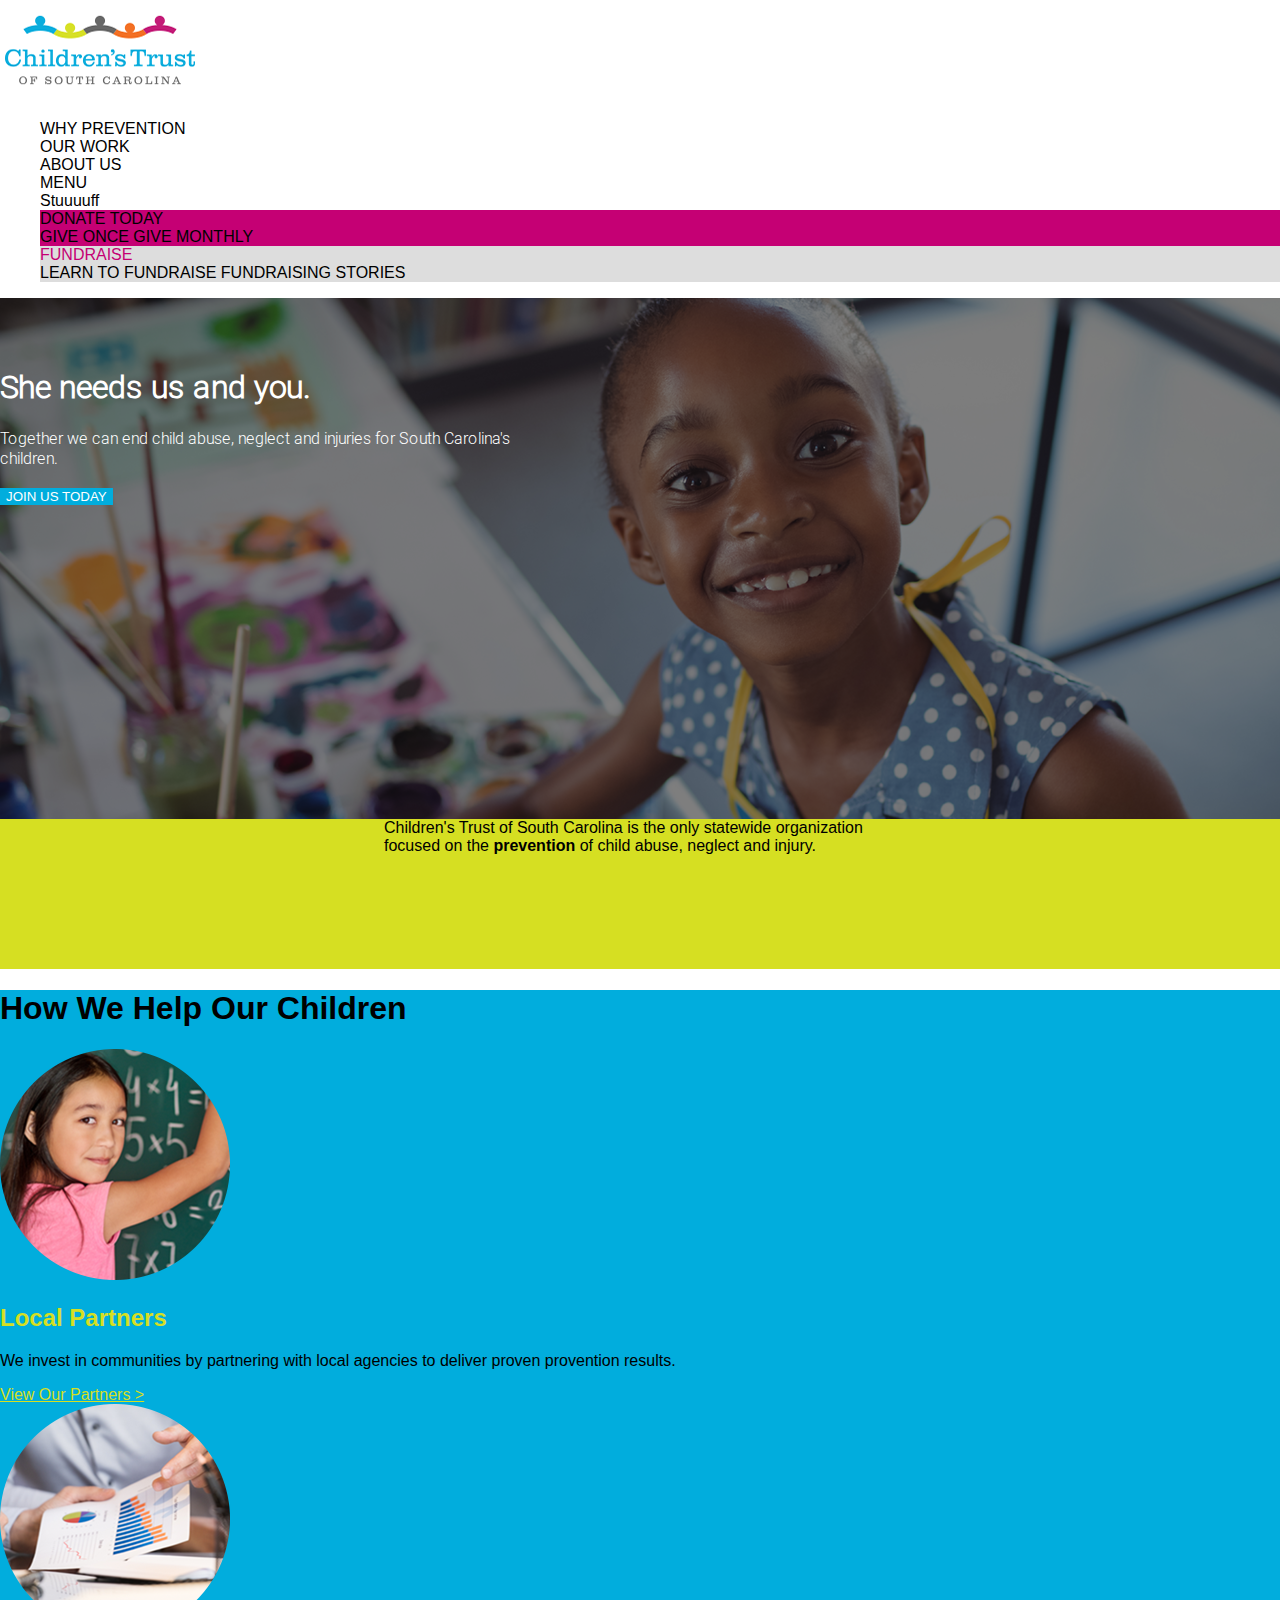
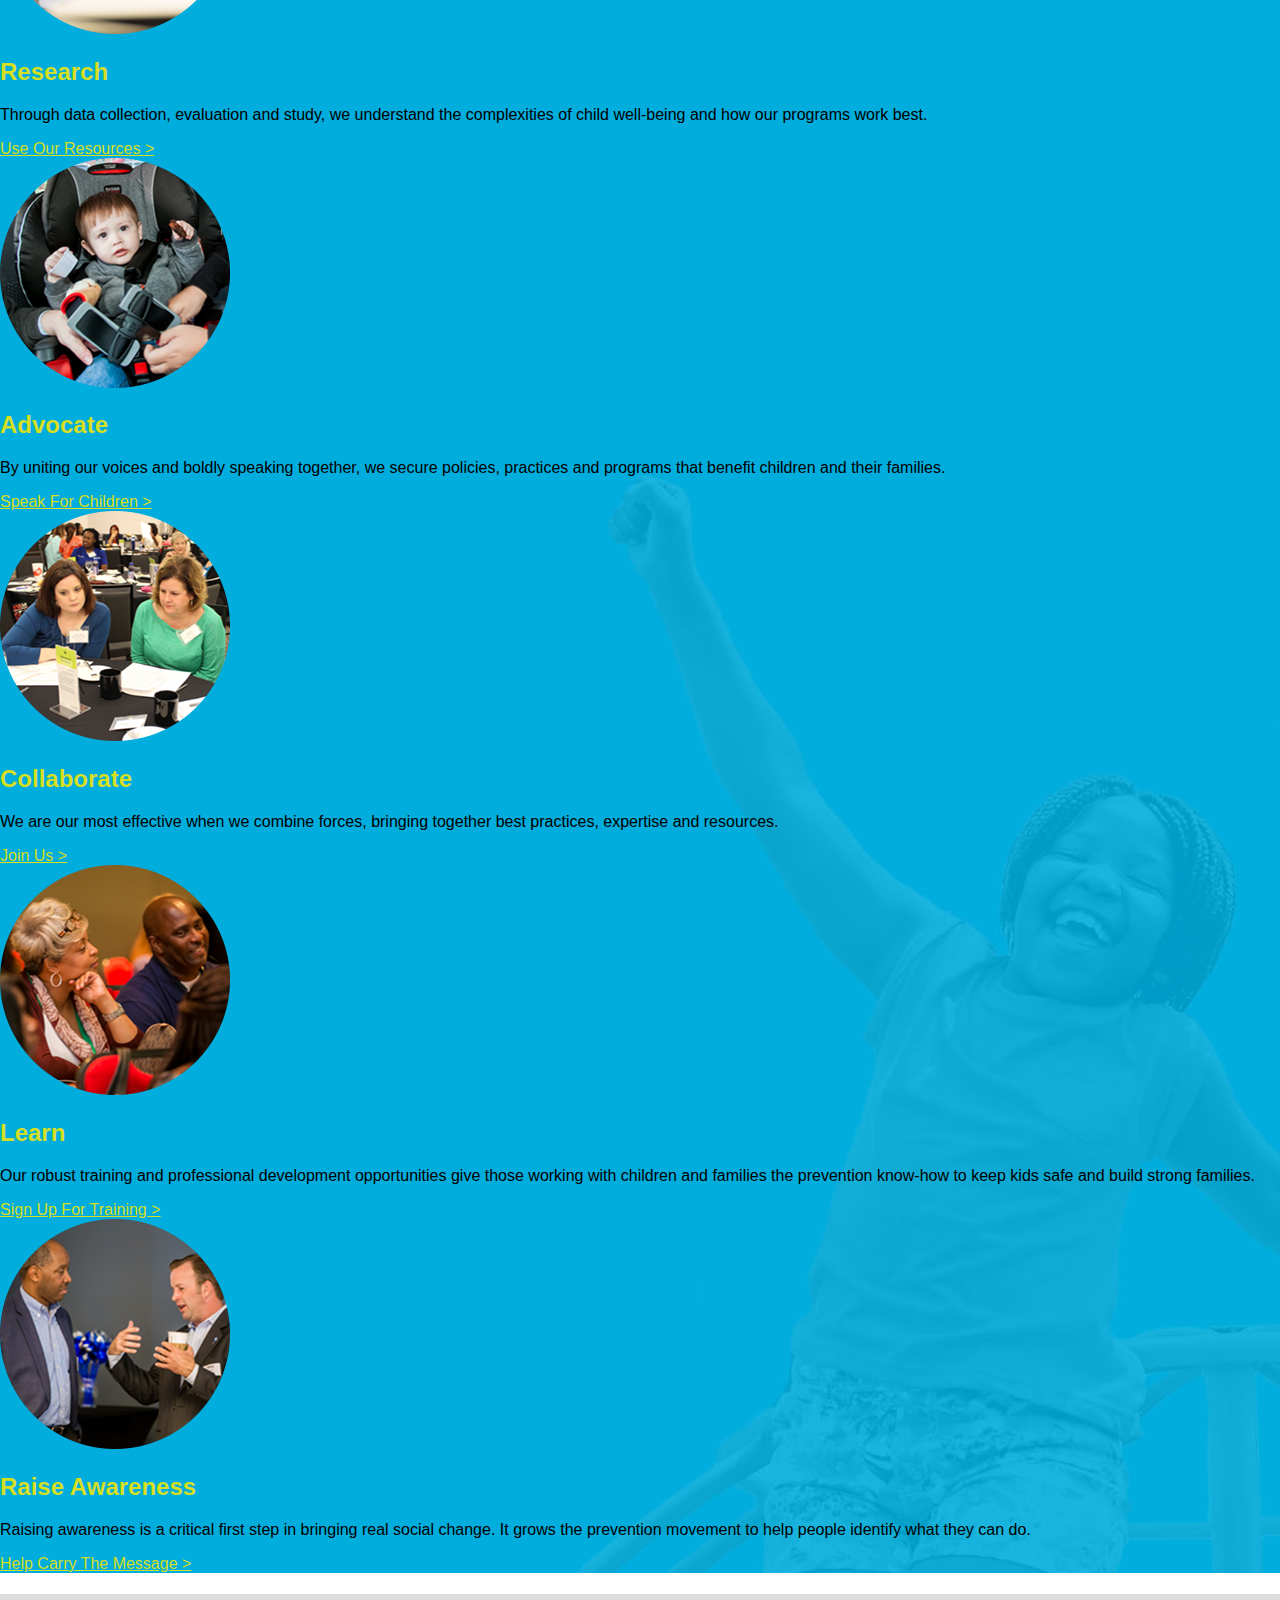
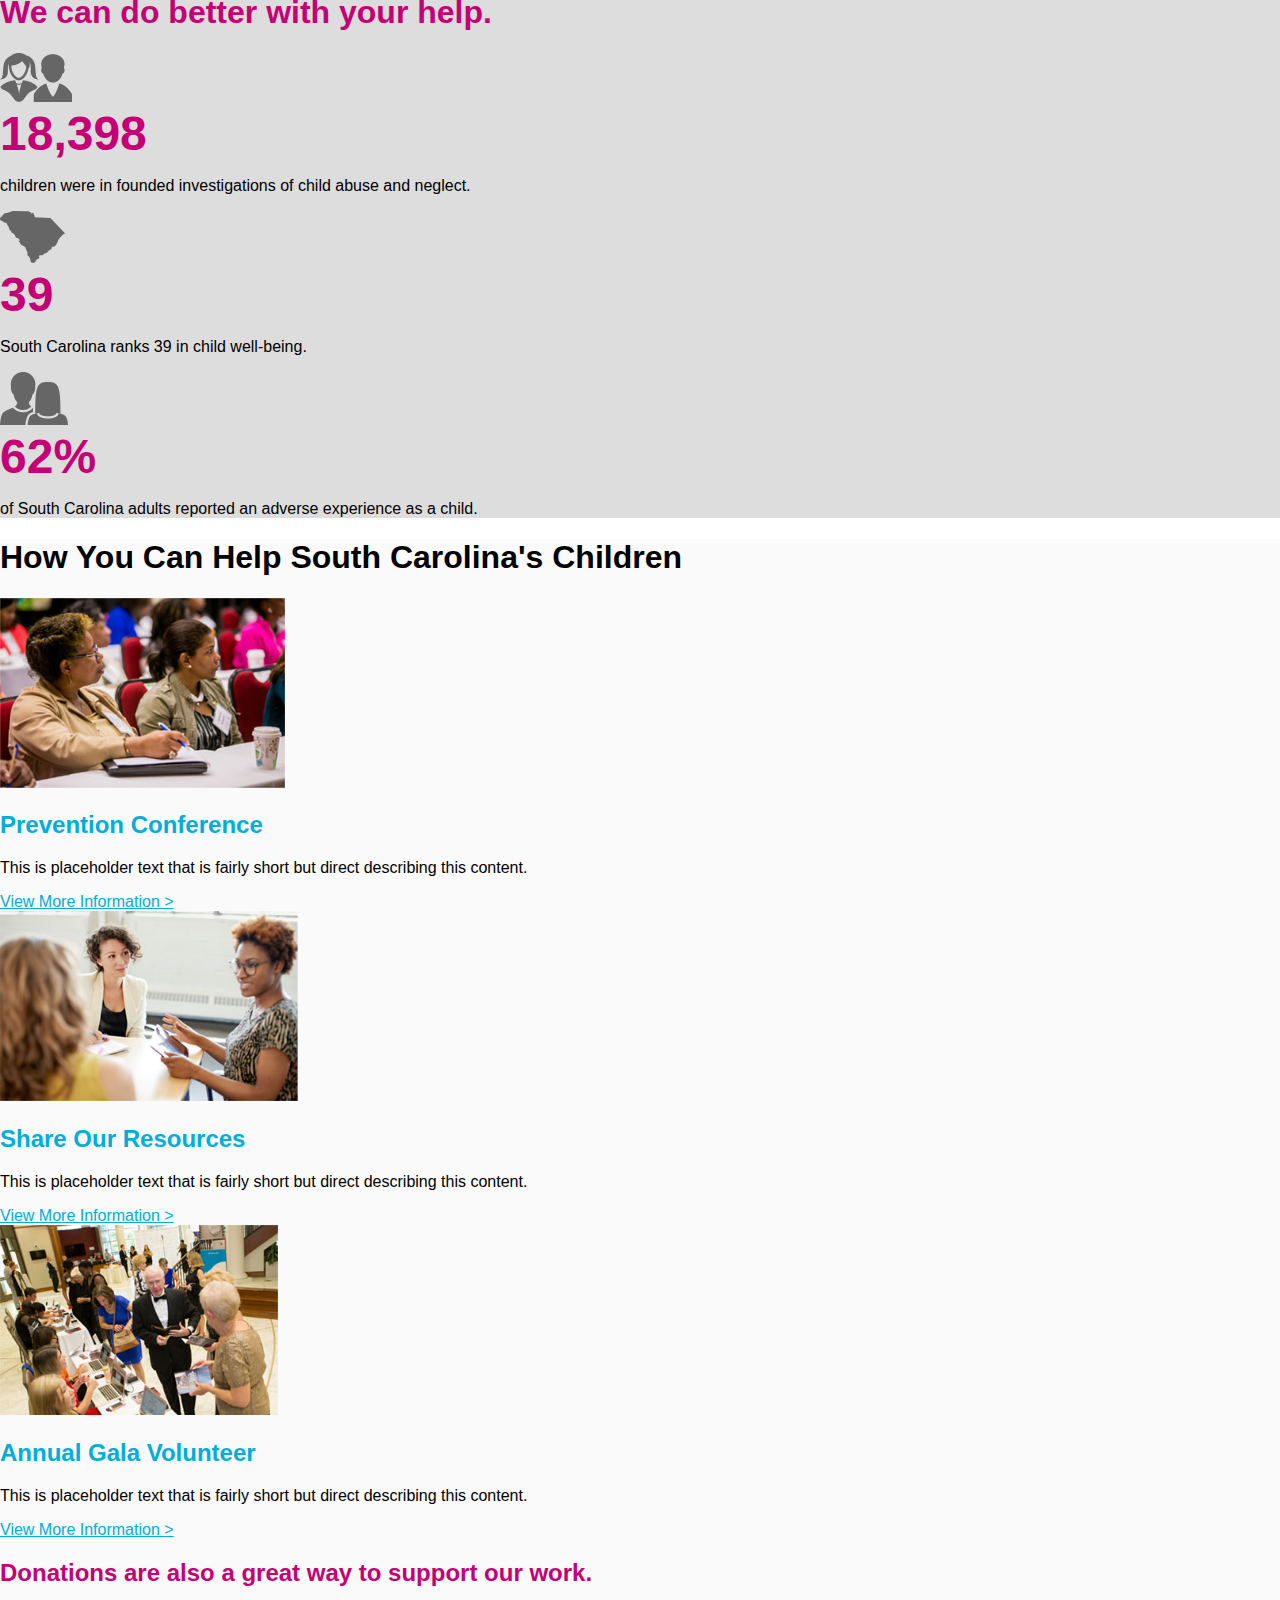
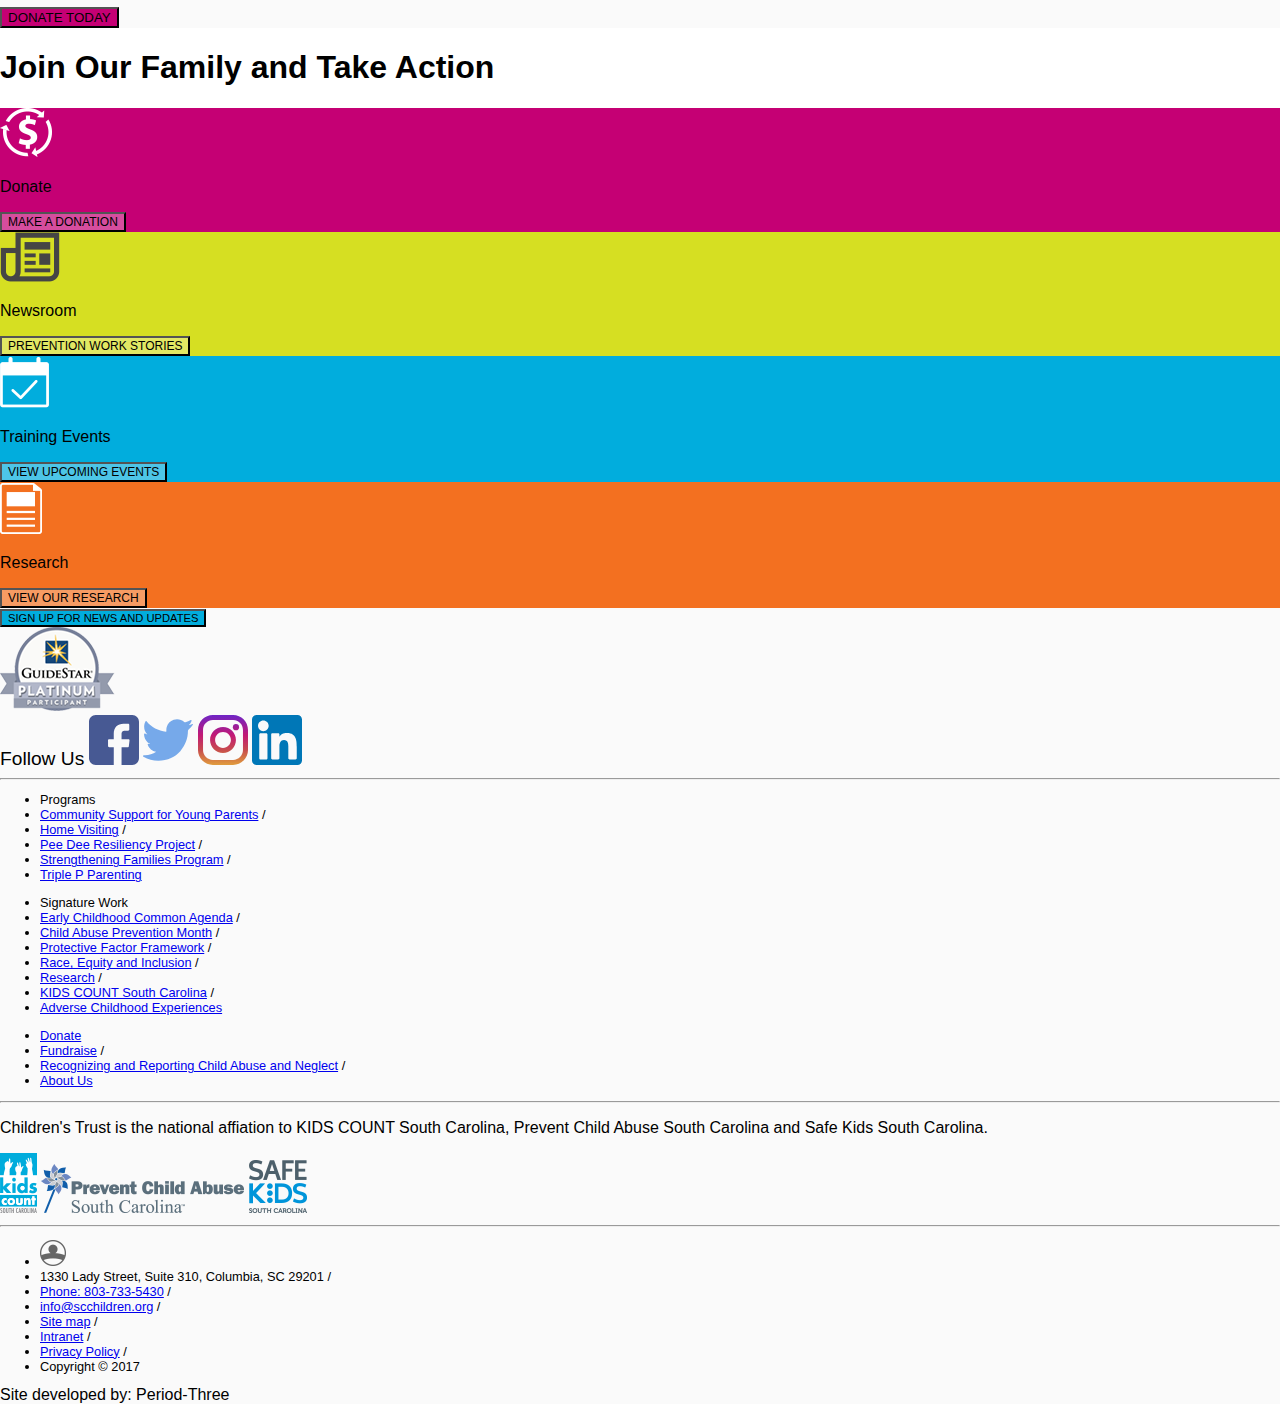
<file: index.html>
<!DOCTYPE html>
<html>
<head>
	<title>Children's Trust</title>

	<link rel="stylesheet" type="text/css" href="css/style.css">
	<!-- Latest compiled and minified Bootstrap CSS -->
	<link rel="stylesheet" href="https://maxcdn.bootstrapcdn.com/bootstrap/4.0.0-beta/css/bootstrap.min.css" integrity="sha384-/Y6pD6FV/Vv2HJnA6t+vslU6fwYXjCFtcEpHbNJ0lyAFsXTsjBbfaDjzALeQsN6M" crossorigin="anonymous">

	<!-- JS libraries -->
	<script src="https://code.jquery.com/jquery-3.2.1.slim.min.js" integrity="sha384-KJ3o2DKtIkvYIK3UENzmM7KCkRr/rE9/Qpg6aAZGJwFDMVNA/GpGFF93hXpG5KkN" crossorigin="anonymous"></script>
	<script src="https://cdnjs.cloudflare.com/ajax/libs/popper.js/1.12.3/umd/popper.min.js" integrity="sha384-vFJXuSJphROIrBnz7yo7oB41mKfc8JzQZiCq4NCceLEaO4IHwicKwpJf9c9IpFgh" crossorigin="anonymous"></script>
	<script src="https://maxcdn.bootstrapcdn.com/bootstrap/4.0.0-beta.2/js/bootstrap.min.js" integrity="sha384-alpBpkh1PFOepccYVYDB4do5UnbKysX5WZXm3XxPqe5iKTfUKjNkCk9SaVuEZflJ" crossorigin="anonymous"></script>


	<script type="text/javascript">
		$('.dropdown-toggle').dropdown();
	</script>

</head>
<body class="">

	<nav class="navbar navbar-expand-lg navbar-light">
		<div class="container">
	    
		    <a class="navbar-brand mr-auto" href="#"><img src="images/ctrustlogo.png" alt="Children's Trust"></a>
		      
	        <ul class="navbar-nav ml-auto">
	          <li class="nav-item p-2 m-1"><a href="#">WHY PREVENTION</a></li>
	          <li class="nav-item p-2 m-1"><a href="#">OUR WORK</a></li>
	          <li class="nav-item p-2 m-1"><a href="#">ABOUT US</a></li>
	          <li class="nav-item m-1 dropdown border rounded">
	          	<a class="menu-icon dropdown-toggle border-0 p-2 bg-white d-block" data-toggle="dropdown" type="link" id="dropdownMenuButton" data-toggle="dropdown" role="button" aria-expanded="false">MENU</a>
	          	<div class="dropdown-menu" role="menu">
	          		<a class="dropdown-item" href="#">Stuuuuff</a>
	          	</div>
	          </li>
	          <li class="nav-item m-1 px-2 dropdown rounded background-purple">
	          	<a href="#" class="border-0 p-2 d-block text-white" data-toggle="dropdown" data-placement="bottom" type="link" aria-expanded="false">DONATE TODAY</a>
	          	<div class="dropdown-menu nav-item dropdown rounded background-purple donate-menu" role="menu">
	          		<a href="#" class="dropdown-item text-white background-purple">GIVE ONCE</a>
	          		<a href="#" class="dropdown-item text-white background-purple">GIVE MONTHLY</a>
	          	</div>
	          </li>
	          <li class="nav-item m-1 px-2 dropdown rounded background-grey">
	          	<a href="#" class="border-0 p-2 d-block text-purple" data-toggle="dropdown" type="link" aria-expanded="false">FUNDRAISE</a>
	          	<div class="dropdown-menu fundraise-menu" role="menu">
	          		<a href="#" class="dropdown-item">LEARN TO FUNDRAISE</a>
	          		<a href="#" class="dropdown-item">FUNDRAISING STORIES</a>
	          	</div>
	          </li>
	        </ul>

    	</div>

	</nav>

	<div class="hero">
		<section class="container">
			<article class="caption">
				<h1>She needs us and you.</h1>
				<span>Together we can end child abuse, neglect and injuries for South Carolina's children.</span>
				<button type="button" class="btn px-4">JOIN US TODAY</button>
			</article>
		</section>
	</div>

	<section class="w-100 mission text-center">
		<div class="statement py-5">Children's Trust of South Carolina is the only statewide organization focused on the <strong>prevention</strong> of child abuse, neglect and injury.</div>
	</section>

	<section class="w-100 card-list text-center background-grey">
		<h1 class="p-5 text-white">How We Help Our Children</h1>
		
		<div class="row container mx-auto">
			<article class="card col bg-transparent border-0">
				<img src="images/girl-chalkboard.png" class="card-img-top w-75 mx-auto" />
				<div class="card-body">
					<h2 class="card-title text-yellow">Local Partners</h2>
					<p class="card-text text-white">We invest in communities by partnering with local agencies to deliver proven provention results.</p>
					<a href="#" class="text-yellow">View Our Partners ></a>
				</div>
			</article>
			<article class="card col bg-transparent border-0">
				<img src="images/charts.png" class="card-img-top w-75 mx-auto" />
				<div class="card-body">
					<h2 class="card-title text-yellow">Research</h2>
					<p class="card-text text-white">Through data collection, evaluation and study, we understand the complexities of child well-being and how our programs work best.</p>
					<a href="#" class="text-yellow">Use Our Resources ></a>
				</div>
			</article>
			<article class="card col bg-transparent border-0">
				<img src="images/child-carseat.png" class="card-img-top w-75 mx-auto" />
				<div class="card-body">
					<h2 class="card-title text-yellow">Advocate</h2>
					<p class="card-text text-white">By uniting our voices and boldly speaking together, we secure policies, practices and programs that benefit children and their families.</p>
					<a href="#" class="text-yellow">Speak For Children ></a>
				</div>
			</article>
		</div>
		<div class="row container mx-auto">
			<article class="card col bg-transparent border-0">
				<img src="images/women-table.png" class="card-img-top w-75 mx-auto" />
				<div class="card-body">
					<h2 class="card-title text-yellow">Collaborate</h2>
					<p class="card-text text-white">We are our most effective when we combine forces, bringing together best practices, expertise and resources.</p>
					<a href="#" class="text-yellow">Join Us ></a>
				</div>
			</article>
			<article class="card col bg-transparent border-0">
				<img src="images/woman-listening.png" class="card-img-top w-75 mx-auto" />
				<div class="card-body">
					<h2 class="card-title text-yellow">Learn</h2>
					<p class="card-text text-white">Our robust training and professional development opportunities give those working with children and families the prevention know-how to keep kids safe and build strong families. </p>
					<a href="#" class="text-yellow">Sign Up For Training ></a>
				</div>
			</article>
			<article class="card col bg-transparent border-0">
				<img src="images/men-talking.png" class="card-img-top w-75 mx-auto" />
				<div class="card-body">
					<h2 class="card-title text-yellow">Raise Awareness</h2>
					<p class="card-text text-white">Raising awareness is a critical first step in bringing real social change. It grows the prevention movement to help people identify what they can do.</p>
					<a href="#" class="text-yellow">Help Carry The Message ></a>
				</div>
			</article>
		</div>
	</section>

	<section class="w-100 text-center background-grey">
		<h1 class="p-5 text-purple">We can do better with your help.</h1>
		<div class="row container mx-auto">
			<article class="card col bg-transparent border-0 px-1rem">
				<img src="images/children-icon.png" class="card-img-top w-25 h-50 mx-auto">
				<div class="card-body">
					<span class="text-purple stat-text">18,398</span>
					<p class="card-text">children were in founded investigations of child abuse and neglect.</p>
				</div>
			</article>
			<article class="card col bg-transparent border-0 px-1rem">
				<img src="images/state-icon.png" class="card-img-top w-25 h-50 mx-auto">
				<div class="card-body">
					<span class="text-purple stat-text">39</span>
					<p class="card-text">South Carolina ranks 39 in child well-being.</p>
				</div>
			</article>
			<article class="card col bg-transparent border-0 px-1rem">
				<img src="images/adults-icon.png" class="card-img-top w-25 h-50 mx-auto">
				<div class="card-body">
					<span class="text-purple stat-text ">62%</span>
					<p class="card-text">of South Carolina adults reported an adverse experience as a child.</p>
				</div>
			</article>
		</div>
	</section>

	<section class="w-100 text-center support border border-top-0 border-left-0 border-right-0 border-dark">
		<h1 class="p-5 text-muted">How You Can Help South Carolina's Children</h1>
		<div class="row container mx-auto">
			<article class="col border-0">
				<div class="card-body bg-white border px-0 pt-0 rounded">
					<img src="images/conference.jpg" class="card-img-top w-100 help-img" />
					<h2 class="text-blue card-heading pt-4">Prevention Conference</h2>
					<p class="card-text">
					This is placeholder text that is fairly short but direct describing this content.
					</p>
					<a href="#" class="text-blue font-weight-bold">View More Information ></a>
				</div>
			</article>
			<article class="col border-0">
				<div class="card-body bg-white border px-0 pt-0 rounded">
					<img src="images/meeting.jpg" class="card-img-top w-100 help-img" />
					<h2 class="text-blue card-heading pt-4">Share Our Resources</h2>
					<p class="card-text">
					This is placeholder text that is fairly short but direct describing this content.
					</p>
					<a href="#" class="text-blue font-weight-bold">View More Information ></a>
				</div>
			</article>
			<article class="col border-0">
				<div class="card-body bg-white border px-0 pt-0 rounded">
					<img src="images/gala.jpg" class="card-img-top w-100 help-img" />
					<h2 class="text-blue card-heading pt-4">Annual Gala Volunteer</h2>
					<p class="card-text">
					This is placeholder text that is fairly short but direct describing this content.
					</p>
					<a href="#" class="text-blue font-weight-bold">View More Information ></a>
				</div>
			</article>
		</div>

		<h2 class="py-5 text-purple">Donations are also a great way to support our work.</h2>
		<button class="background-purple text-white border-0 px-5 py-2 mb-5 rounded">DONATE TODAY</button>
	</section>

	<!-- <hr /> -->

	<section class="w-100 text-center join pb-5 background-white">
		<h1 class="p-5 text-muted">Join Our Family and Take Action</h1>
		<div class="row container mx-auto">
			<article class="col border-0">
				<div class="card-body background-purple rounded">
					<img src="images/recurring-donation-icon.png" class="py-3"/>
					<p class="text-white font-weight-bold">Donate</p>
					<button class="text-white border-0 w-100 py-2 rounded button-text">MAKE A DONATION</button>
				</div>
			</article>
			<article class="col border-0">
				<div class="card-body background-yellow rounded">
					<img src="images/newspaper-icon.png" class="py-3" />
					<p class="font-weight-bold">Newsroom</p>
					<button class="border-0 w-100 py-2 rounded button-text">PREVENTION WORK STORIES</button>
				</div>
			</article>
			<article class="col border-0">
				<div class="card-body background-blue rounded">
					<img src="images/calendar-icon.png" class="py-3" />
					<p class="text-white font-weight-bold">Training Events</p>
					<button class="text-white border-0 w-100 py-2 rounded button-text">VIEW UPCOMING EVENTS</button>
				</div>
			</article>
			<article class="col border-0">
				<div class="card-body background-pink rounded">
					<img src="images/document-icon.png" class="py-3" />
					<p class="text-white font-weight-bold">Research</p>
					<button class="text-white border-0 w-100 py-2 rounded button-text">VIEW OUR RESEARCH</button>
				</div>
			</article>
		</div>
	</section>

	<footer class="w-100 text-center links">
		<div class="row container mx-auto py-3">
			<div class="col py-4">
				<button class="card-body border-0 text-white background-blue w-100 py-3 rounded">SIGN UP FOR NEWS AND UPDATES</button>
			</div>
			<div class="col">
				<img src="images/guidestar-logo.png" class="footer-pic"  width="115">
			</div>
			<div class="col-6 social-media text-right py-4">
				<span class="text-muted d-inline align-middle pr-3 my-auto">Follow Us</span>
				<a href="#"><img src="images/facebook-icon.svg" class="px-1" width="50" height="100%"></a>
				<a href="#"><img src="images/twitter-icon.svg" class="px-1" width="50" height="100%"></a>
				<a href="#"><img src="images/instagram-icon.svg" class="px-1" width="50" height="100%"></a>
				<a href="#"><img src="images/linkedin-icon.svg" class="px-1" width="50" height="100%"></a>
			</div>
		</div>

		<div class="row container mx-auto">
			<hr class="row container mx-3 d-inline-block" />
		</div>
		
		<div class="row container w-100 mx-auto">
			<ul class="col list-unstyled dd text-left">
				<li class="font-weight-bold">Programs</li>
				<li><a class="text-dark" href="#">Community Support for Young Parents</a></li>
				<li><a class="text-dark" href="#">Home Visiting</a></li>
				<li><a class="text-dark" href="#">Pee Dee Resiliency Project</a></li>
				<li><a class="text-dark" href="#">Strengthening Families Program</a></li>
				<li><a class="text-dark" href="#">Triple P Parenting</a></li>
			</ul>
			<ul class="col list-unstyled dd text-left">
				<li class="font-weight-bold">Signature Work</li>
				<li><a class="text-dark" href="#">Early Childhood Common Agenda</a></li>
				<li><a class="text-dark" href="#">Child Abuse Prevention Month</a></li>
				<li><a class="text-dark" href="#">Protective Factor Framework</a></li>
				<li><a class="text-dark" href="#">Race, Equity and Inclusion</a></li>
				<li><a class="text-dark" href="#">Research</a></li>
				<li><a class="text-dark" href="#">KIDS COUNT South Carolina</a></li>
				<li><a class="text-dark" href="#">Adverse Childhood Experiences</a></li>
			</ul>
			<ul class="col list-unstyled dd text-left">
				<li><a class="text-dark" href="#">Donate</a></li>
				<li><a class="text-dark" href="#">Fundraise</a></li>
				<li><a class="text-dark" href="#">Recognizing and Reporting Child Abuse and Neglect</a></li>
				<li><a class="text-dark" href="#">About Us</a></li>
			</ul>
		</div>

		<div class="row container mx-auto">
			<hr class="row container mx-3 d-inline-block">
		</div>

		<div class="row container mx-auto py-4">
			<div class="col text-left">
				<p>Children's Trust is the national affiation to KIDS COUNT South Carolina, Prevent Child Abuse South Carolina and Safe Kids South Carolina.</p>
			</div>
			<div class="col text-right">
				<img src="images/kidscount-logo.png" class="px-1" height="auto"/>
				<img src="images/pca-logo.png" class="px-1" height="auto" />
				<img src="images/safekids-logo.png" class="px-1" height="auto" />
			</div>
		</div>

		<div class="row container mx-auto">
			<hr class="row container mx-3 d-inline-block">
		</div>

		<div class="row container mx-auto">
			<ul class="list-unstyled text-left pl-3">
				<li class="list-inline-item mr-4"><img src="images/ct-logo-small.png" height="100%"></li>
				<li class="list-inline-item">1330 Lady Street, Suite 310, Columbia, SC 29201</li>
				<li class="list-inline-item"><a href="#">Phone: 803-733-5430</a></li>
				<li class="list-inline-item"><a href="mailto:info@scchildren.org">info@scchildren.org</a></li>
				<li class="list-inline-item"><a href="#">Site map</a></li>
				<li class="list-inline-item"><a href="#">Intranet</a></li>
				<li class="list-inline-item"><a href="#">Privacy Policy</a></li>
				<li class="list-inline-item">Copyright &copy; 2017</li>
			</ul>
			<span class="text-center text-muted w-100">Site developed by: Period-Three</span>
		</div>
	</footer>
</body>
</html>
</file>
<file: css/style.css>
/*
Children's Trust Theme 
Blah blah WordPress theme stuff
*/
/* Imports */
/* SASS Variables */
/* Purple Usage */
.background-purple {
  background: #c50074 !important; }

.text-purple {
  color: #c50074 !important; }

/* Blue Usage */
.background-blue {
  background: #01addd; }

.text-blue {
  color: #01addd !important; }

/* Yellow Usage */
.background-yellow {
  background: #d6df22; }

.text-yellow {
  color: #d6df22; }

/* Pink Usage */
.background-pink {
  background: #f37020; }

.text-pink {
  color: #f37020; }

/* Grey Usage */
.background-grey {
  background: #dddddd; }

.text-grey {
  color: #dddddd !important; }

/* 1. Header Styles */
/*  */
/*-- 1. Header Styles --*/
@font-face {
  font-family: 'Roboto';
  src: url("font/Roboto-Regular.ttf") format("truetype");
  font-family: 'Roboto-Bold';
  src: url("font/Roboto-Bold.ttf") format("truetype");
  font-family: 'Roboto-Italic';
  src: url("font/Roboto-Italic.ttf");
  font-family: 'Roboto-Light';
  src: url("font/Roboto-Light.ttf"); }
body {
  margin: 0;
  font-family: 'Roboto', Arial, sans-serif; }

.button-text {
  font-size: 12px !important; }

.hidden {
  display: none; }

/*- Navigation -*/
#navbar {
  min-height: 100px; }

.navbar a {
  color: #000;
  text-decoration: none; }
  .navbar a:hover {
    color: #000; }
.navbar button {
  border: none; }
.navbar ul {
  list-style-type: none; }

.dropdown a:hover {
  text-decoration: none; }

.donate-menu, .fundraise-menu {
  width: 100%; }

.menu-icon .container {
  display: inline-block;
  cursor: pointer; }
.menu-icon .bar1, .menu-icon .bar2, .menu-icon .bar3 {
  width: 35px;
  height: 5px;
  background-color: #333;
  margin: 6px 0;
  transition: 0.4s; }

/*- Hero Banner -*/
.hero {
  background: #01addd url("../images/banner1.png") no-repeat center;
  min-height: 521px;
  position: relative; }
  .hero .caption {
    font-family: 'Roboto-Light';
    color: #FFF;
    padding-top: 3em;
    width: 40%; }
    .hero .caption span {
      display: inline-block; }
    .hero .caption button {
      color: #FFF;
      margin-top: 20px;
      background: #01addd;
      border: none; }

/*- Mission Statement -*/
.mission {
  background-color: #d6df22;
  min-height: 150px; }

.statement {
  width: 40%;
  margin: 0 auto; }

/*- Cards -*/
.card-list {
  background: #01addd url("../images/background-happy-girl.jpg") no-repeat right bottom; }

/*- Statistics -*/
.stat-text {
  font-size: 3em;
  font-family: 'Roboto-Bold', sans-serif;
  font-weight: bold; }

/*- Support -*/
.support {
  background: #FAFAFA; }
  .support .card-heading {
    font-size: 1.5em;
    font-weight: bold; }
  .support .help-img {
    height: 190px; }

/*- Join -*/
.button-text {
  background-color: rgba(255, 255, 255, 0.3); }

/*- Footer -*/
.links {
  background: #FAFAFA; }
  .links button {
    font-size: 0.7em; }
  .links .social-media span {
    font-size: 1.2em;
    height: 100%; }
  .links ul {
    font-size: 0.8em; }
    .links ul li:after {
      content: " / "; }
    .links ul li:first-child:after, .links ul li:last-child:after {
      content: none; }

/*# sourceMappingURL=style.css.map */
</file>
